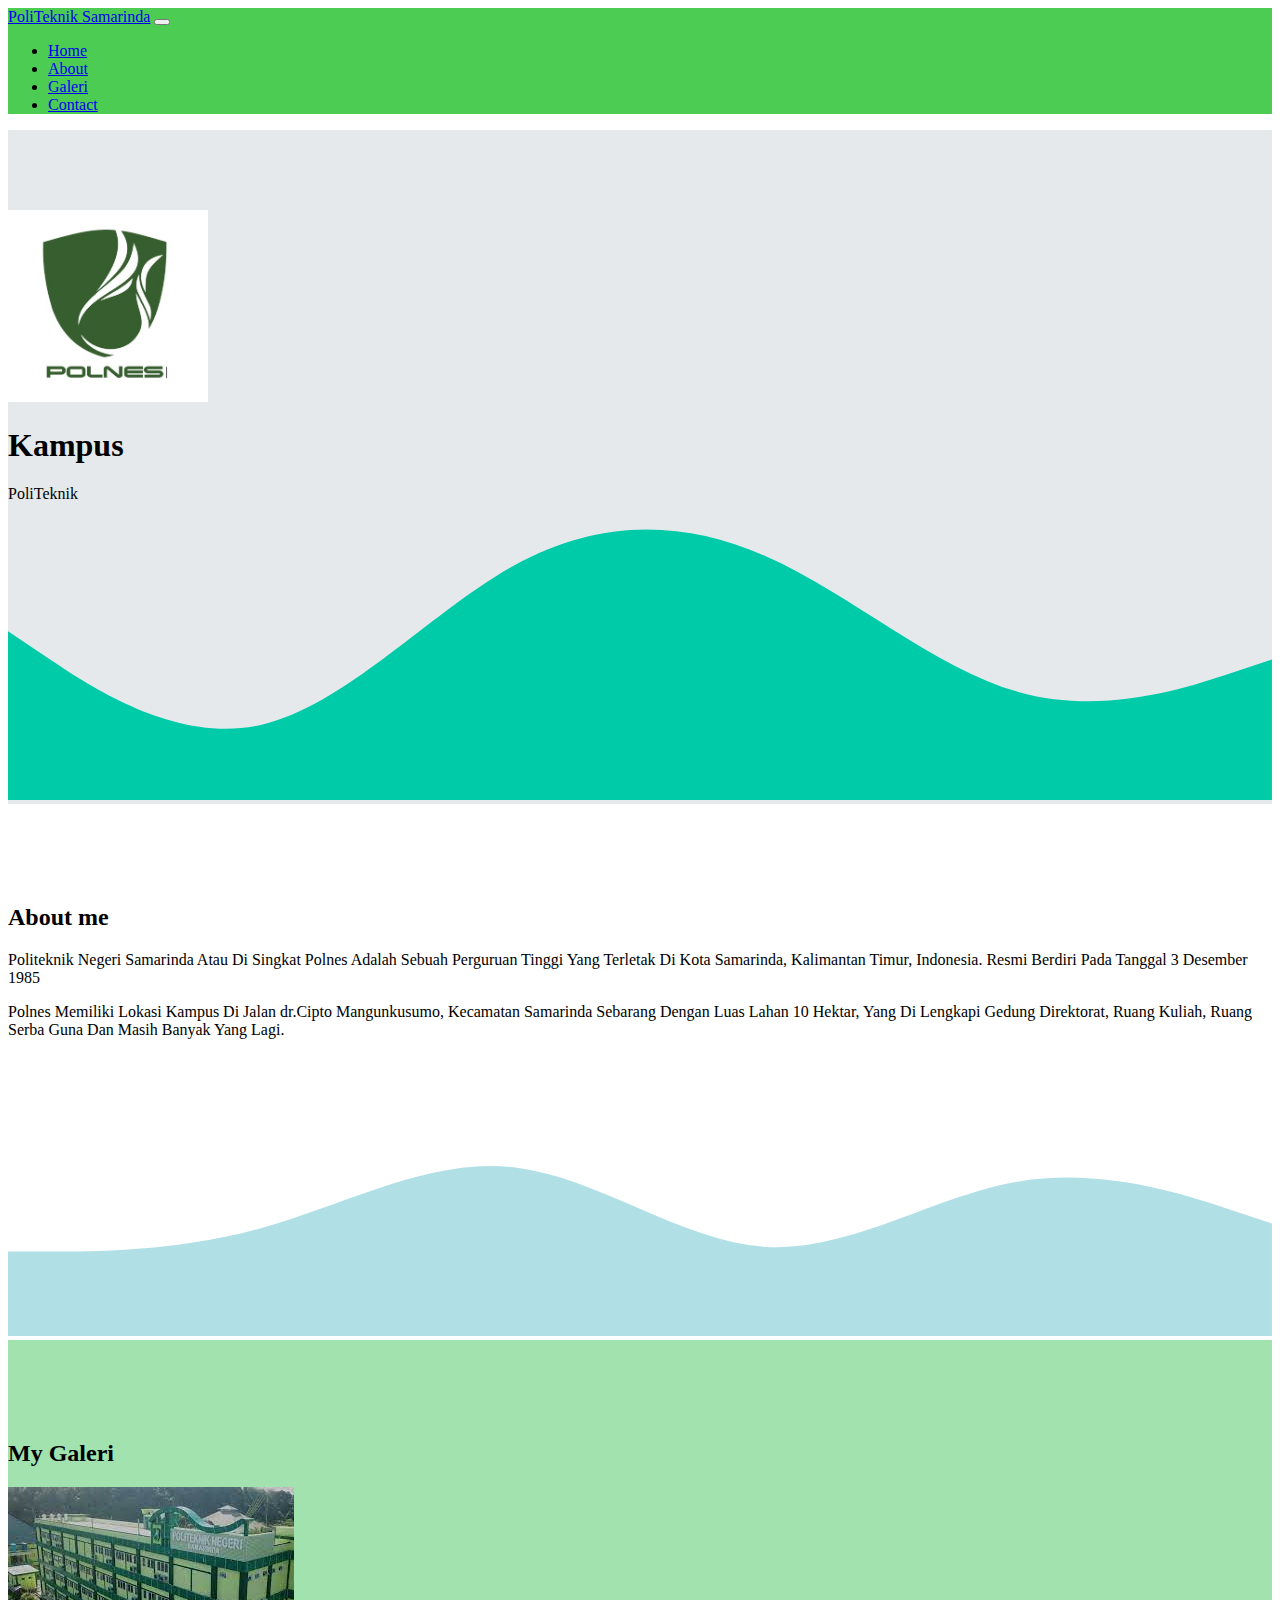
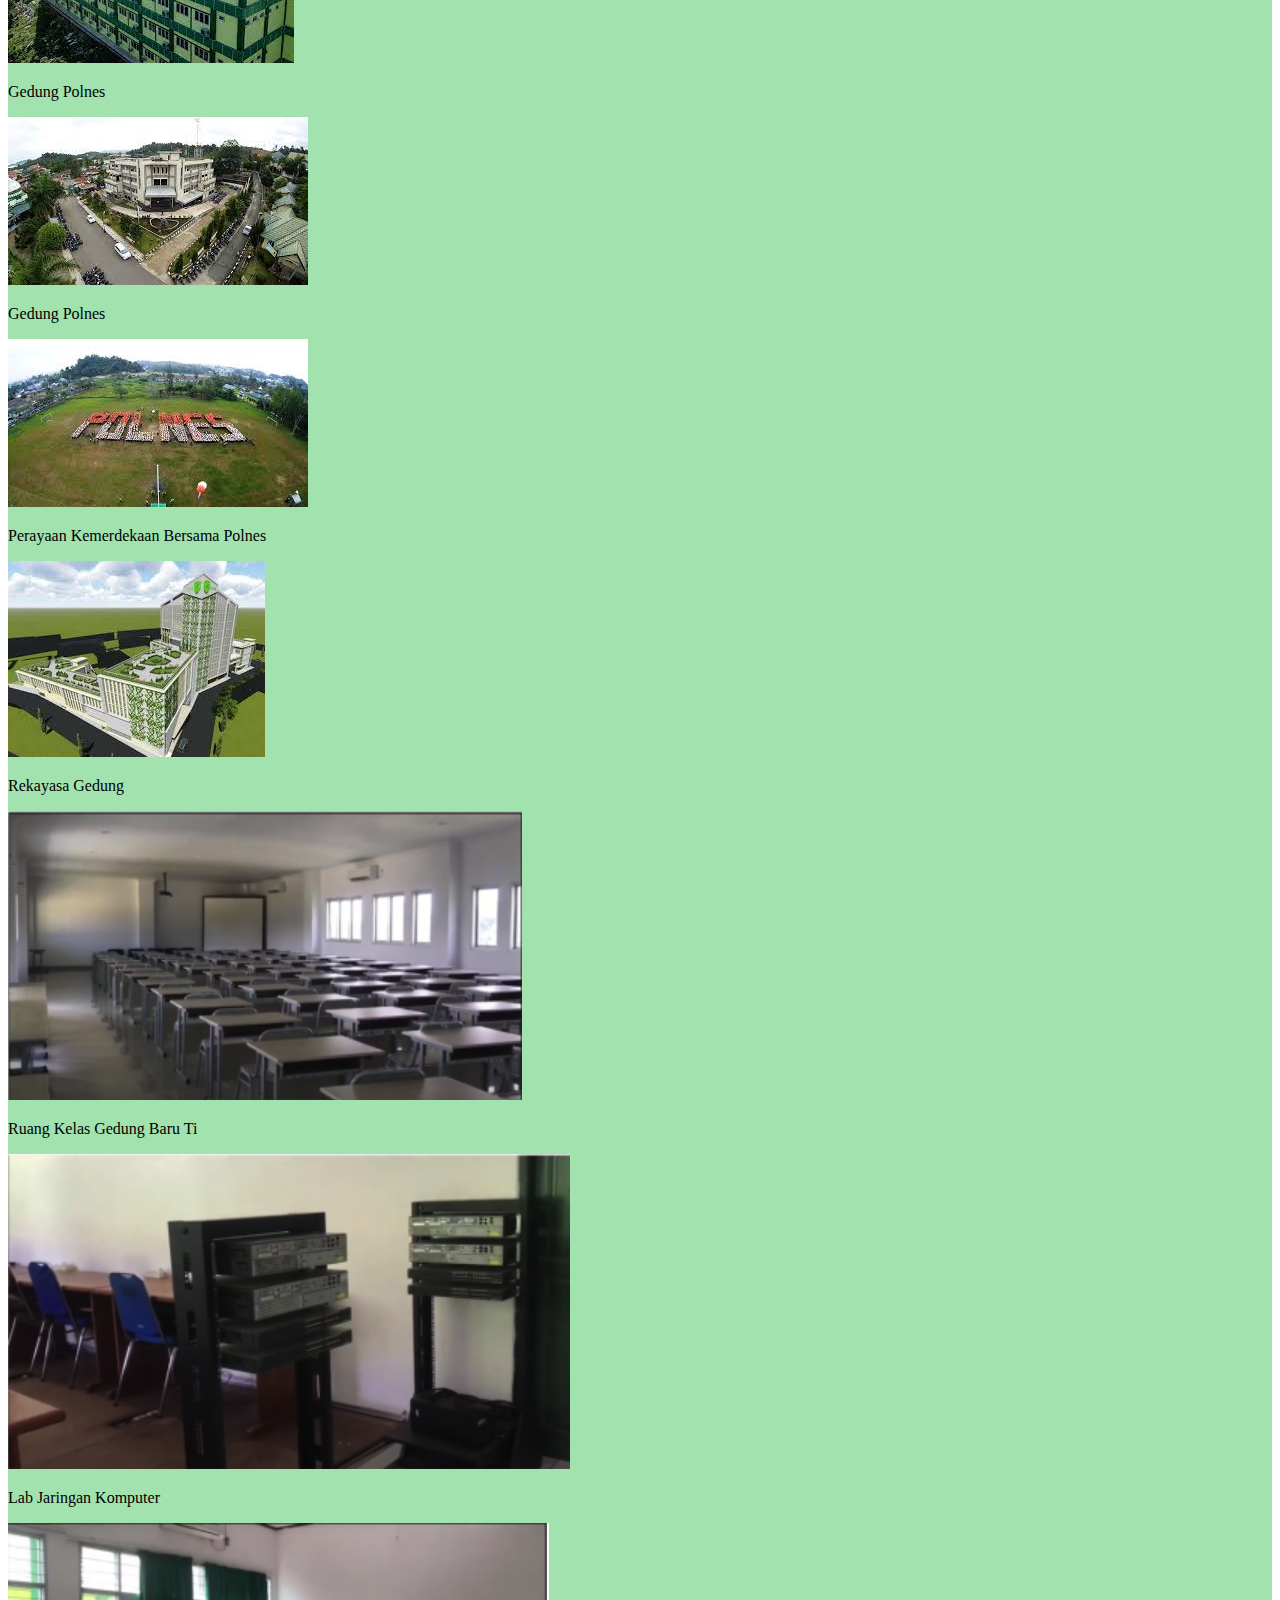
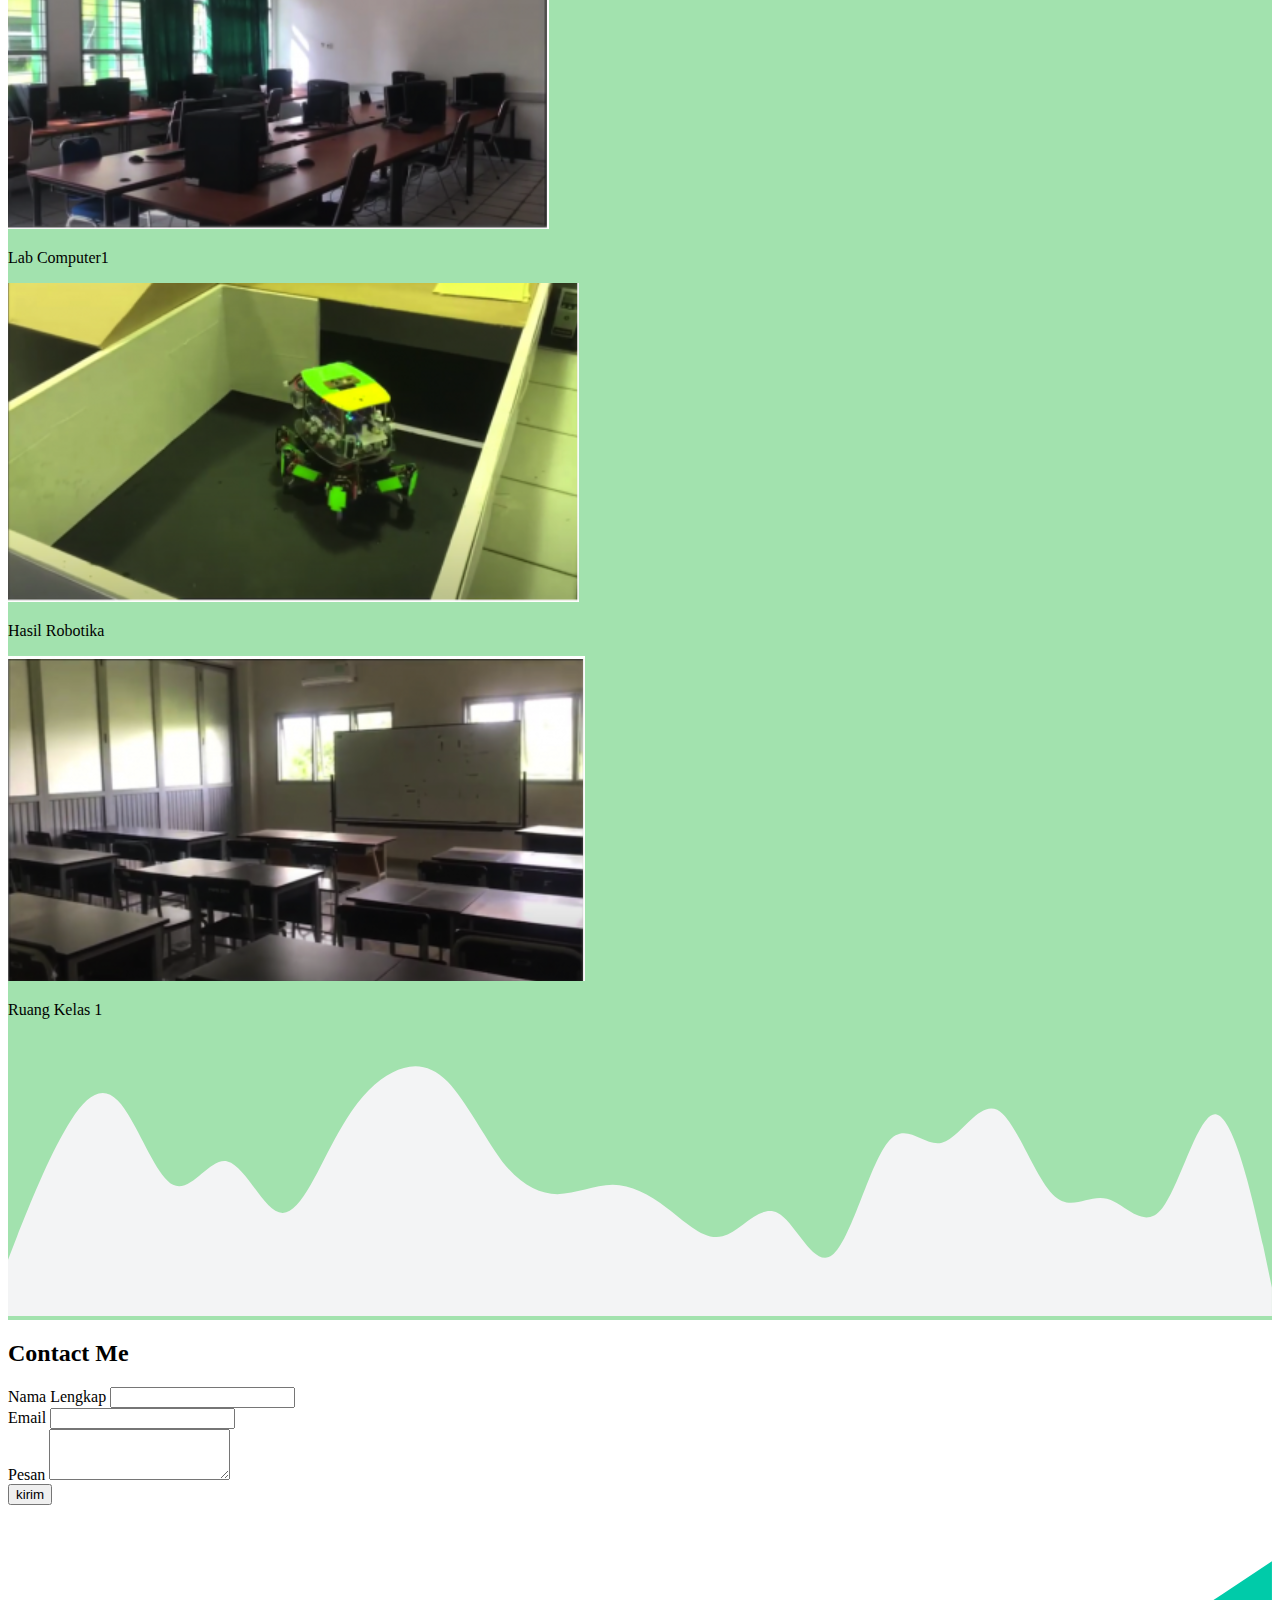
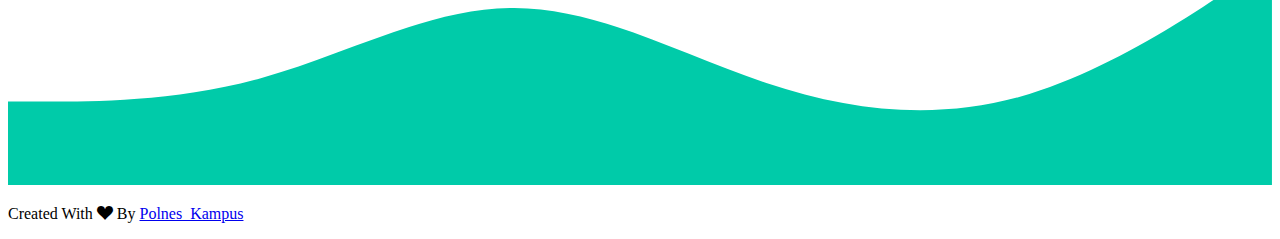
<file: index.html>
<!DOCTYPE html>
<html lang="en">
  <head>
    <!-- Required meta tags -->
    <meta charset="utf-8" />
    <meta name="viewport" content="width=device-width, initial-scale=1" />

    <!-- Bootstrap CSS -->
    <link href="https://cdn.jsdelivr.net/npm/bootstrap@5.0.0-beta3/dist/css/bootstrap.min.css" rel="stylesheet" integrity="sha384-eOJMYsd53ii+scO/bJGFsiCZc+5NDVN2yr8+0RDqr0Ql0h+rP48ckxlpbzKgwra6" crossorigin="anonymous" />
    <!-- boostrap icon -->
    <link rel="stylesheet" href="https://cdn.jsdelivr.net/npm/bootstrap-icons@1.4.1/font/bootstrap-icons.css" />

    <!-- my css -->
    <link rel="stylesheet" href="style.css" />
    <title>Small Project</title>
  </head>
  <body id="Home">
    <!-- navbar -->
    <nav class="navbar navbar-expand-lg navbar-dark fixed-top" style="background-color: rgba(52, 197, 59, 0.884)">
      <div class="container">
        <a class="navbar-brand" href="#">PoliTeknik Samarinda</a>
        <button class="navbar-toggler" type="button" data-bs-toggle="collapse" data-bs-target="#navbarNav" aria-controls="navbarNav" aria-expanded="false" aria-label="Toggle navigation">
          <span class="navbar-toggler-icon"></span>
        </button>
        <div class="collapse navbar-collapse" id="navbarNav">
          <ul class="navbar-nav class ms-auto">
            <li class="nav-item">
              <a class="nav-link active" aria-current="page" href="#Home">Home</a>
            </li>
            <li class="nav-item">
              <a class="nav-link" href="#about">About</a>
            </li>
            <li class="nav-item">
              <a class="nav-link" href="#Galeri">Galeri</a>
            </li>
            <li class="nav-item">
              <a class="nav-link" href="#contact">Contact</a>
            </li>
          </ul>
        </div>
      </div>
    </nav>

    <!-- akhir navbar -->

    <!-- jumbotron -->
    <section class="jumbotron text-center">
      <img src="/img/wa.jpeg" alt="politeknik" width="200" class="rounded-circle img-thumbnail" />
      <h1 class="display-4">Kampus</h1>
      <p class="lead">PoliTeknik</p>
      <svg xmlns="http://www.w3.org/2000/svg" viewBox="0 0 1440 320">
        <path
          fill="#00cba9"
          fill-opacity="1"
          d="M0,128L48,160C96,192,192,256,288,234.7C384,213,480,107,576,53.3C672,0,768,0,864,42.7C960,85,1056,171,1152,197.3C1248,224,1344,
                  192,1392,176L1440,160L1440,320L1392,320C1344,320,1248,320,1152,320C1056,320,960,320,864,320C768,320,672,320,576,320C480,320,384,
                  320,288,320C192,320,96,320,48,320L0,320Z"
        ></path>
      </svg>
    </section>
    <!-- akhir jumbotron -->
    <!-- about -->
    <section id="about">
      <div class="counter">
        <div class="row text-center mb-3">
          <div class="col">
            <h2>About me</h2>
          </div>
        </div>
        <div class="row justify-content-center fs-6">
          <div class="col-md-4">
            <p>Politeknik Negeri Samarinda Atau Di Singkat Polnes Adalah Sebuah Perguruan Tinggi Yang Terletak Di Kota Samarinda, Kalimantan Timur, Indonesia. Resmi Berdiri Pada Tanggal 3 Desember 1985</p>
          </div>
          <div class="col-md-4">
            <p>Polnes Memiliki Lokasi Kampus Di Jalan dr.Cipto Mangunkusumo, Kecamatan Samarinda Sebarang Dengan Luas Lahan 10 Hektar, Yang Di Lengkapi Gedung Direktorat, Ruang Kuliah, Ruang Serba Guna Dan Masih Banyak Yang Lagi.</p>
          </div>
        </div>
      </div>
      <svg xmlns="http://www.w3.org/2000/svg" viewBox="0 0 1440 320">
        <path
          fill="#b0e0e6"
          fill-opacity="1"
          d="M0,224L48,224C96,224,192,224,288,197.3C384,171,480,117,576,128C672,139,768,213,864,
                218.7C960,224,1056,160,1152,144C1248,128,1344,160,1392,176L1440,192L1440,320L1392,320C1344,320,1248,320,1152,320C1056,320,960,320,864,320C768,320,672,320,576,320C480,320,384,320,288,
                320C192,320,96,320,48,320L0,320Z"
        ></path>
      </svg>
    </section>
    <!-- akhir about -->

    <!-- Galeri -->
    <section id="Galeri">
      <div class="container">
        <div class="row text-center">
          <div class="col">
            <h2>My Galeri</h2>
          </div>
        </div>
        <div class="row">
          <div class="col-md-4">
            <div class="card">
              <img src="img/1.jfif" class="card-img-top" alt="Galeri 1" />
              <div class="card-body">
                <p class="card-text">Gedung Polnes</p>
              </div>
            </div>
          </div>
          <div class="col-md-4">
            <div class="card">
              <img src="img/2.jfif" class="card-img-top" alt="Galeri 2" />
              <div class="card-body">
                <p class="card-text">Gedung Polnes</p>
              </div>
            </div>
          </div>
          <div class="col-md-4">
            <div class="card">
              <img src="img/3.jfif" class="card-img-top" alt="Galeri 3" />
              <div class="card-body">
                <p class="card-text">Perayaan Kemerdekaan Bersama Polnes</p>
              </div>
            </div>
          </div>
          <div class="col-md-4">
            <div class="card">
              <img src="img/4.jfif" class="card-img-top" alt="Galeri 4" />
              <div class="card-body">
                <p class="card-text">Rekayasa Gedung</p>
              </div>
            </div>
          </div>
          <div class="col-md-4">
            <div class="card">
              <img src="img/s1.png" class="card-img-top" alt="Galeri 5" />
              <div class="card-body">
                <p class="card-text">Ruang Kelas Gedung Baru Ti</p>
              </div>
            </div>
          </div>
          <div class="col-md-4">
            <div class="card">
              <img src="img/s2.png" class="card-img-top" alt="Galeri 6" />
              <div class="card-body">
                <p class="card-text">Lab Jaringan Komputer</p>
              </div>
            </div>
          </div>
          <div class="col-md-4">
            <div class="card">
              <img src="img/s3.png" class="card-img-top" alt="Galeri 7" />
              <div class="card-body">
                <p class="card-text">Lab Computer1</p>
              </div>
            </div>
          </div>
          <div class="col-md-4">
            <div class="card">
              <img src="img/s4.png" class="card-img-top" alt="Galeri 8" />
              <div class="card-body">
                <p class="card-text">Hasil Robotika</p>
              </div>
            </div>
          </div>
          <div class="col-md-4">
            <div class="card">
            <img src="img/s5.png" class="card-img-top" alt="Galeri 9" />
            <div class="card-body">
              <p class="card-text">Ruang Kelas 1</p>
            </div>
          </div>
        </div>
      </div>
      <svg xmlns="http://www.w3.org/2000/svg" viewBox="0 0 1440 320"><path fill="#f3f4f5" fill-opacity="1" d="M0,256L10.4,229.3C20.9,203,42,149,63,112C83.5,75,104,53,125,74.7C146.1,96,167,160,188,170.7C208.7,181,230,139,250,144C271.3,149,292,203,313,202.7C333.9,203,355,149,376,112C396.5,75,417,53,438,42.7C459.1,32,480,32,501,53.3C521.7,75,543,117,563,144C584.3,171,605,181,626,181.3C647,181,668,171,689,170.7C709.6,171,730,181,751,197.3C772.2,213,793,235,814,229.3C834.8,224,856,192,877,202.7C897.4,213,918,267,939,250.7C960,235,981,149,1002,122.7C1022.6,96,1043,128,1064,122.7C1085.2,117,1106,75,1127,85.3C1147.8,96,1169,160,1190,181.3C1210.4,203,1231,181,1252,186.7C1273,192,1294,224,1315,197.3C1335.7,171,1357,85,1377,90.7C1398.3,96,1419,192,1430,240L1440,288L1440,320L1429.6,320C1419.1,320,1398,320,1377,320C1356.5,320,1336,320,1315,320C1293.9,320,1273,320,1252,320C1231.3,320,1210,320,1190,320C1168.7,320,1148,320,1127,320C1106.1,320,1085,320,1064,320C1043.5,320,1023,320,1002,320C980.9,320,960,320,939,320C918.3,320,897,320,877,320C855.7,320,835,320,814,320C793,320,772,320,751,320C730.4,320,710,320,689,320C667.8,320,647,320,626,320C605.2,320,584,320,563,320C542.6,320,522,320,501,320C480,320,459,320,438,320C417.4,320,397,320,376,320C354.8,320,334,320,313,320C292.2,320,271,320,250,320C229.6,320,209,320,188,320C167,
                  320,146,320,125,320C104.3,320,83,320,63,320C41.7,320,21,320,10,320L0,320Z"></path></svg>
    </section>
    <!-- akhir Galeri -->

    <!-- contact -->
    <selection id="contact">
      <div class="container">
        <div class="row text-center">
          <div class="col">
            <h2>Contact Me</h2>
          </div>
        </div>
        <div class="row justify-content-center">
          <div class="col-md-8">
            <form>
              <div class="mb-3">
                <label for="name" class="form-label">Nama Lengkap</label>
                <input type="text" class="form-control" id="name" aria-describedby="name" />
              </div>
              <div class="mb-3">
                <label for="email" class="form-label">Email </label>
                <input type="email" class="form-control" id="Email" aria-describedby="email" />
              </div>
              <div class="mb-3">
                <label for="exampleFormControlTextarea1" class="form-label">Pesan</label>
                <textarea class="form-control" id="pesan" rows="3"></textarea>
              </div>
              <button type="submit" class="btn btn-success">kirim</button>
            </form>
          </div>
        </div>
      </div>
      <svg xmlns="http://www.w3.org/2000/svg" viewBox="0 0 1440 320">
        <path
          fill="#00cba9"
          fill-opacity="1"
          d="M0,224L48,224C96,224,192,224,288,197.3C384,171,480,117,576,117.3C672,117,768,171,864,202.7C960,235,1056,245,1152,218.7C1248,192,1344,128,1392,96L1440,64L1440,320L1392,320C1344,320,1248,320,1152,320C1056,320,960,320,864,320C768,320,672,320,576,320C480,320,384,320,288,320C192,320,96,320,48,320L0,320Z"
        ></path>
      </svg>
    </selection>
    <!-- akhir contact -->

    <!-- footer -->
    <footer class="bg-primary text-white text-center pb-5">
      <p>Created With <i class="bi bi-suit-heart-fill text-danger"></i> By <a href="https://www.instagram.com/polnes_campus/?hl=en" class="text-white fw-bold">Polnes_Kampus </a></p>
    </footer>

    <!-- akhirfooter -->

    <!-- Optional JavaScript; choose one of the two! -->

    <!-- Option 1: Bootstrap Bundle with Popper -->
    <script src="https://cdn.jsdelivr.net/npm/bootstrap@5.0.0-beta3/dist/js/bootstrap.bundle.min.js" integrity="sha384-JEW9xMcG8R+pH31jmWH6WWP0WintQrMb4s7ZOdauHnUtxwoG2vI5DkLtS3qm9Ekf" crossorigin="anonymous"></script>

    <!-- Option 2: Separate Popper and Bootstrap JS -->
    <!--
    <script src="https://cdn.jsdelivr.net/npm/@popperjs/core@2.9.1/dist/umd/popper.min.js" integrity="sha384-SR1sx49pcuLnqZUnnPwx6FCym0wLsk5JZuNx2bPPENzswTNFaQU1RDvt3wT4gWFG" crossorigin="anonymous"></script>
    <script src="https://cdn.jsdelivr.net/npm/bootstrap@5.0.0-beta3/dist/js/bootstrap.min.js" integrity="sha384-j0CNLUeiqtyaRmlzUHCPZ+Gy5fQu0dQ6eZ/xAww941Ai1SxSY+0EQqNXNE6DZiVc" crossorigin="anonymous"></script>
    -->
  </body>
</html>
</file>
<file: style.css>
body {
  min-height: 2000px;
}

.jumbotron {
  padding-top: 5rem;
  background-color: rgb(229, 233, 235);
}
#Galeri {
  background-color: rgb(162, 226, 174);
}
section {
  padding-top: 5rem;
}
</file>
